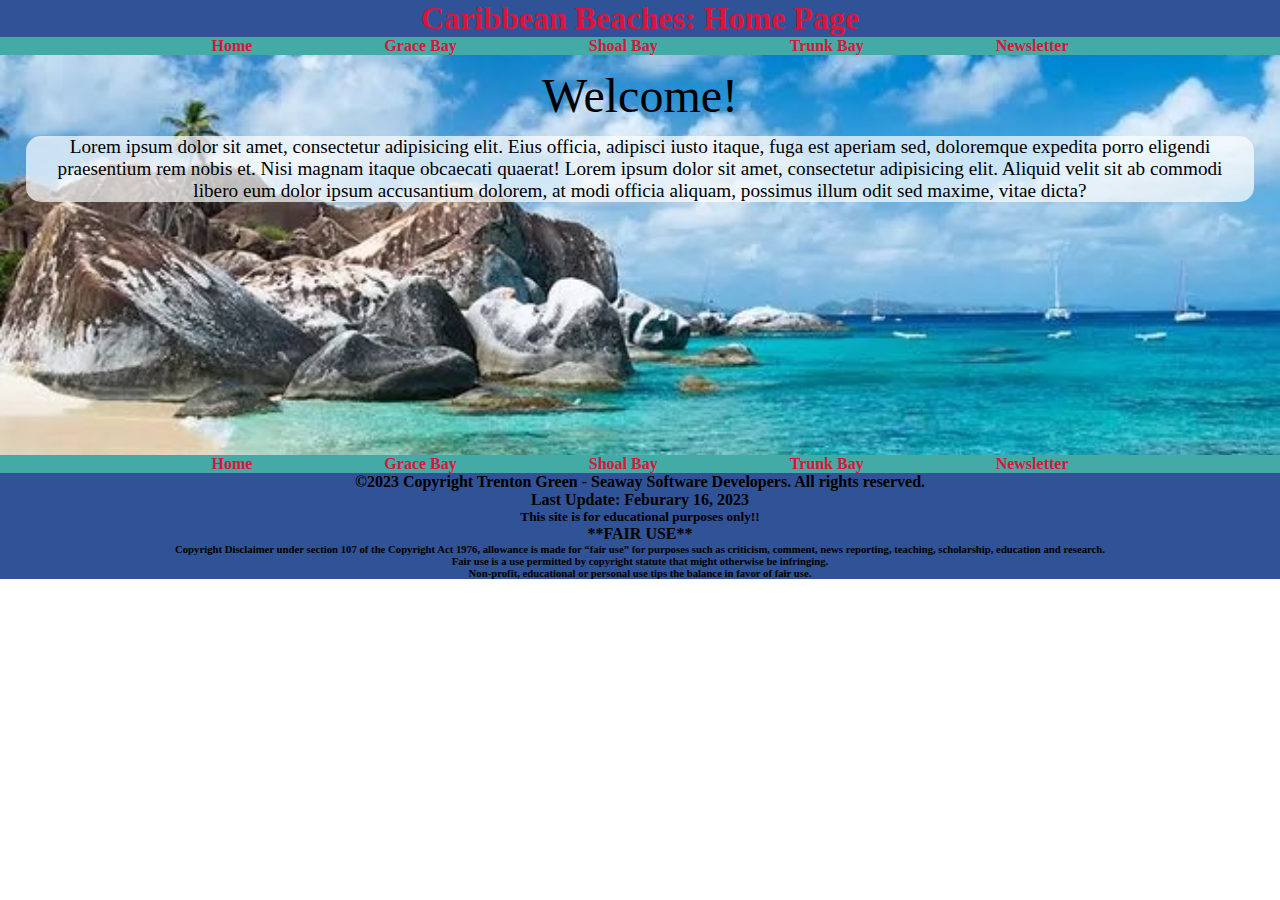
<file: index.html>
<!doctype html>
<html>
<head>
<meta charset="UTF-8">
<title>Carribean</title>
    <link rel="stylesheet" href="css/styles.css">
<meta name="viewport" content="width=device-width, initial-scale=1">
</head>
<!-- Never gonna give you up -->
<body>
    <header>
        <h1>Caribbean Beaches: Home Page</h1>
    </header>
    
    <section>
    <nav>
        <ul>
			<li><a href="index.html">Home</a></li>
			<li><a href="grace_bay.html">Grace Bay</a></li>
			<li><a href="shoal_bay.html">Shoal Bay</a></li>
			<li><a href="trunk_bay.html">Trunk Bay</a></li>
			<li><a href="newsletter.html">Newsletter</a></li>
        </ul>
    </nav>
	</section>
    
   
    
    
    <main class="home">
		<blockquote>Welcome!</blockquote>
		<p>Lorem ipsum dolor sit amet, consectetur adipisicing elit. Eius officia, adipisci iusto itaque, fuga est aperiam sed, doloremque expedita porro eligendi praesentium rem nobis et. Nisi magnam itaque obcaecati quaerat! Lorem ipsum dolor sit amet, consectetur adipisicing elit. Aliquid velit sit ab commodi libero eum dolor ipsum accusantium dolorem, at modi officia aliquam, possimus illum odit sed maxime, vitae dicta?
		</p>
	</main>
    
    
    
    <footer>
	<section>
		 <nav>
        <ul>
            <li><a href="index.html">Home</a></li>
            <li><a href="grace_bay.html">Grace Bay</a></li>
            <li><a href="shoal_bay.html">Shoal Bay</a></li>
            <li><a href="trunk_bay.html">Trunk Bay</a></li>
            <li><a href="newsletter.html">Newsletter</a></li>
        </ul>
    </nav>
</section>
     <h4>&copy;2023 Copyright Trenton Green - Seaway Software Developers. All rights reserved.</h4>
        <h4>Last Update: Feburary 16, 2023</h4>
        <h5>This site is for educational purposes only!!</h5>
<h4>**FAIR USE**</h4>

<h6>Copyright Disclaimer under section 107 of the Copyright Act 1976, allowance is made for “fair use” for purposes such as criticism, comment, news reporting, teaching, scholarship, education and research.<br>Fair use is a use permitted by copyright statute that might otherwise be infringing. <br>Non-profit, educational or personal use tips the balance in favor of fair use. </h6>
    </footer>
    
</body>
</html>
</file>
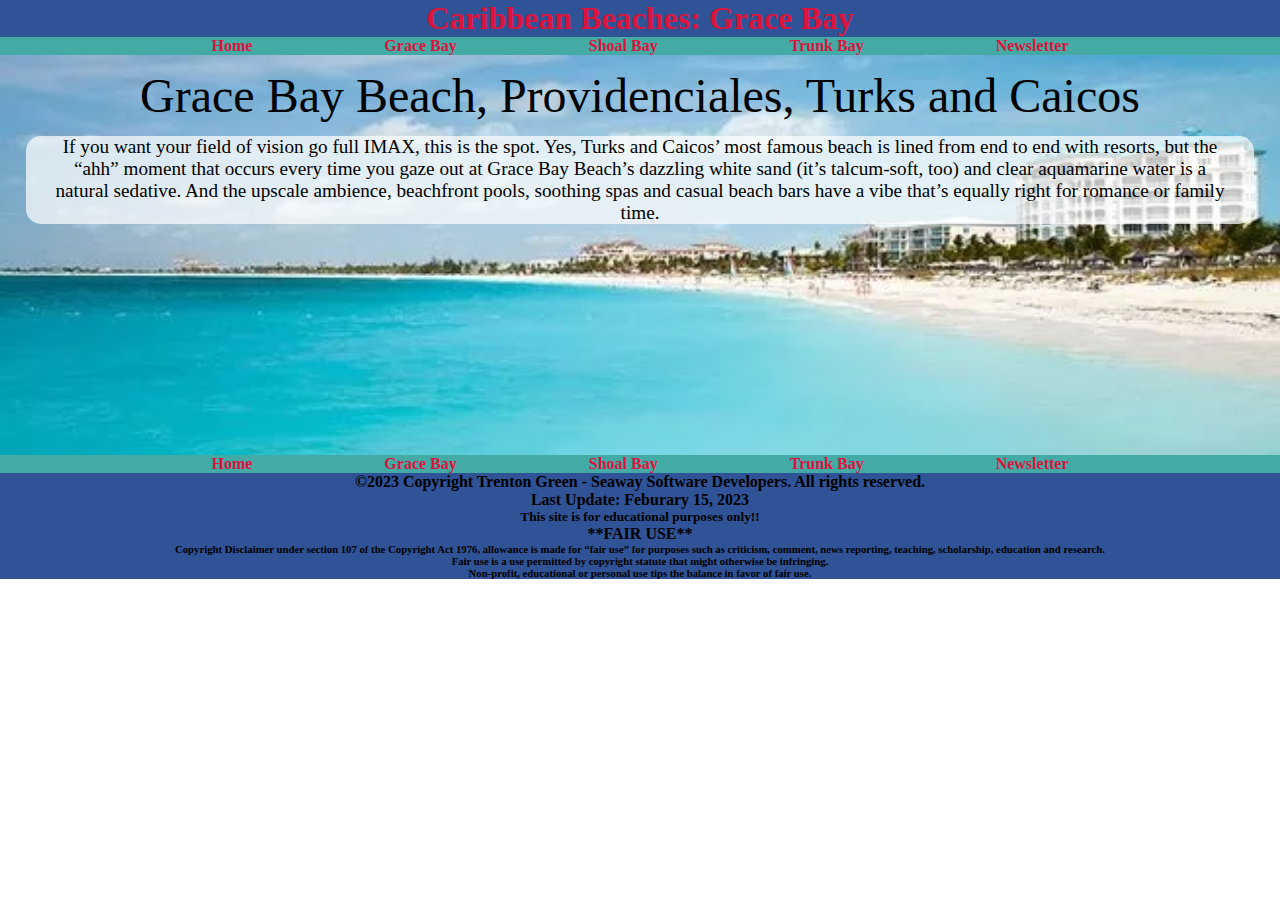
<file: grace_bay.html>
<!doctype html>
<html>
<head>
<meta charset="UTF-8">
<title>Carribean</title>
    <link rel="stylesheet" href="css/styles.css">
<meta name="viewport" content="width=device-width, initial-scale=1">
</head>
<!-- Never gonna let you down -->
<body>
    <header>
        <h1>Caribbean Beaches: Grace Bay</h1>
    </header>
    
    
    <section>
    <nav>
        <ul>
			<li><a href="index.html">Home</a></li>
			<li><a href="grace_bay.html">Grace Bay</a></li>
			<li><a href="shoal_bay.html">Shoal Bay</a></li>
			<li><a href="trunk_bay.html">Trunk Bay</a></li>
			<li><a href="newsletter.html">Newsletter</a></li>
        </ul>
    </nav>
	</section>
    
    
    
    <main class="grace">
		<blockquote>Grace Bay Beach, Providenciales, Turks and Caicos</blockquote>
		<p>If you want your field of vision go full IMAX, this is the spot. Yes, Turks and Caicos’ most famous beach is lined from end to end with resorts, but the “ahh” moment that occurs every time you gaze out at Grace Bay Beach’s dazzling white sand (it’s talcum-soft, too) and clear aquamarine water is a natural sedative. And the upscale ambience, beachfront pools, soothing spas and casual beach bars have a vibe that’s equally right for romance or family time.
		</p>
	</main>
    
    
    
    <footer>
		
		 <section>
    <nav>
        <ul>
			<li><a href="index.html">Home</a></li>
			<li><a href="grace_bay.html">Grace Bay</a></li>
			<li><a href="shoal_bay.html">Shoal Bay</a></li>
			<li><a href="trunk_bay.html">Trunk Bay</a></li>
			<li><a href="newsletter.html">Newsletter</a></li>
        </ul>
    </nav>
	</section>
        
     <h4>&copy;2023 Copyright Trenton Green - Seaway Software Developers. All rights reserved.</h4>
        <h4>Last Update: Feburary 15, 2023</h4>
        <h5>This site is for educational purposes only!!</h5>
<h4>**FAIR USE**</h4>

<h6>Copyright Disclaimer under section 107 of the Copyright Act 1976, allowance is made for “fair use” for purposes such as criticism, comment, news reporting, teaching, scholarship, education and research.<br>Fair use is a use permitted by copyright statute that might otherwise be infringing. <br>Non-profit, educational or personal use tips the balance in favor of fair use. </h6>
    </footer>
    
</body>
</html>
</file>
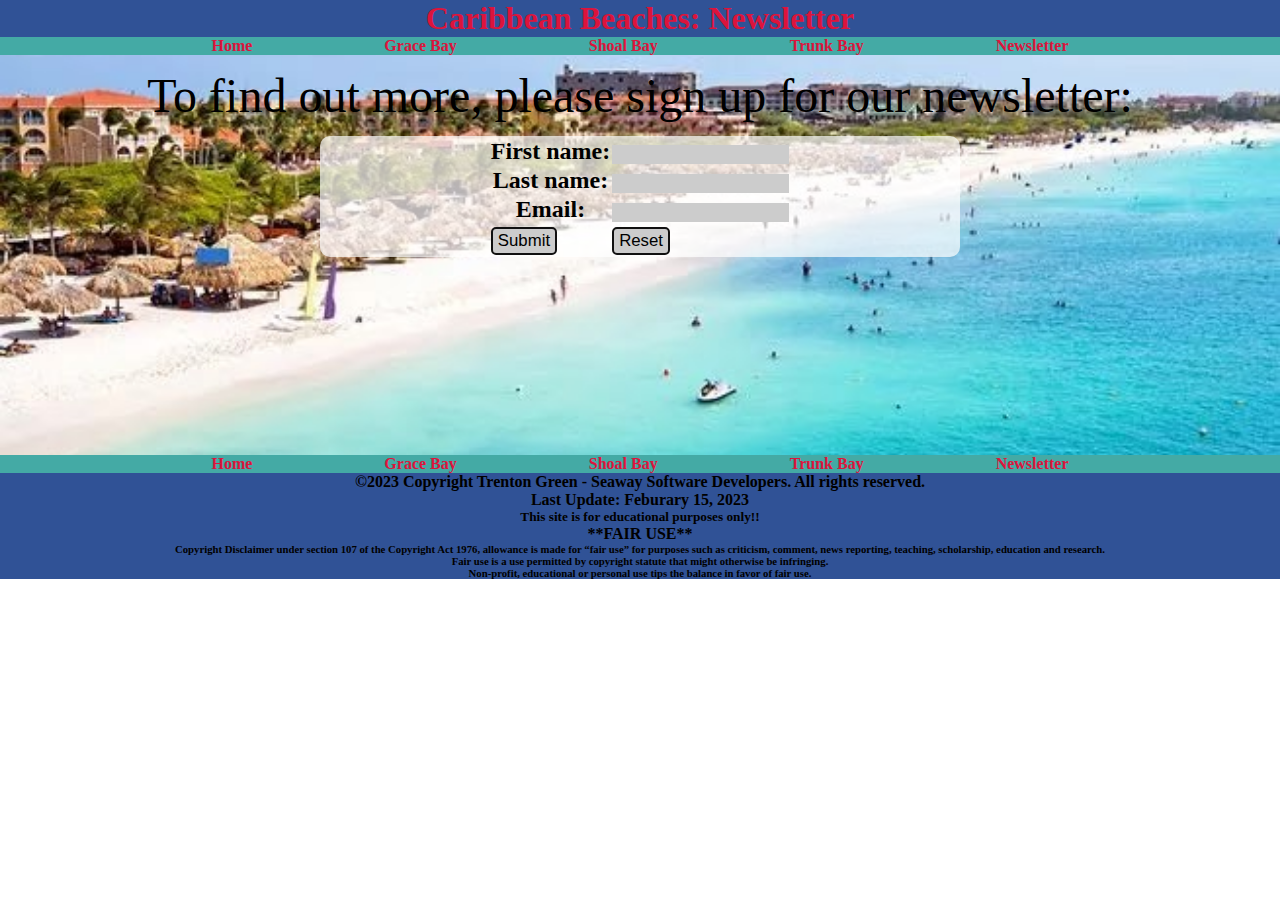
<file: newsletter.html>
<!doctype html>
<html>
<head>
<meta charset="UTF-8">
<title>Carribean</title>
    <link rel="stylesheet" href="css/styles.css">
<meta name="viewport" content="width=device-width, initial-scale=1">
</head>

<body>
    <header>
        <h1>Caribbean Beaches: Newsletter</h1>
    </header>
    
    
    <section>
    <nav>
        <ul>
			<li><a href="index.html">Home</a></li>
			<li><a href="grace_bay.html">Grace Bay</a></li>
			<li><a href="shoal_bay.html">Shoal Bay</a></li>
			<li><a href="trunk_bay.html">Trunk Bay</a></li>
			<li><a href="newsletter.html">Newsletter</a></li>
        </ul>
    </nav>
	</section>
    
    
    
    <main class="news" >
		
		<blockquote>To find out more, please sign up for our newsletter:</blockquote>
		
		<form>
		<table>
		<tr>
			<th> <label for="fname">First name:</label></th>
			<td><input type="text" id="fname" name="fname" required></td>
		</tr>
		<tr>
			<th><label for="lname">Last name:</label></th>
			<td><input type="text" id="lname" name="lname" required></td>
		</tr>
		<tr>
			<th><label for="email">Email:</label></th>
			<td><input type="email" id="email" name="email" required></td>
		</tr>
		<tr>
			<td><input type="submit" id="submit" value="Submit" class="btn"></td>
			<td><input type="reset" class="btn"></td>
		</tr>
	</table>
			</form>	
	</main>
    
    
    
    <footer>
		
		 <section>
    <nav>
        <ul>
			<li><a href="index.html">Home</a></li>
			<li><a href="grace_bay.html">Grace Bay</a></li>
			<li><a href="shoal_bay.html">Shoal Bay</a></li>
			<li><a href="trunk_bay.html">Trunk Bay</a></li>
			<li><a href="newsletter.html">Newsletter</a></li>
        </ul>
    </nav>
	</section>
        
     <h4>&copy;2023 Copyright Trenton Green - Seaway Software Developers. All rights reserved.</h4>
        <h4>Last Update: Feburary 15, 2023</h4>
        <h5>This site is for educational purposes only!!</h5>
<h4>**FAIR USE**</h4>

<h6>Copyright Disclaimer under section 107 of the Copyright Act 1976, allowance is made for “fair use” for purposes such as criticism, comment, news reporting, teaching, scholarship, education and research.<br>Fair use is a use permitted by copyright statute that might otherwise be infringing. <br>Non-profit, educational or personal use tips the balance in favor of fair use. </h6>
    </footer>
    
</body>
</html>
</file>
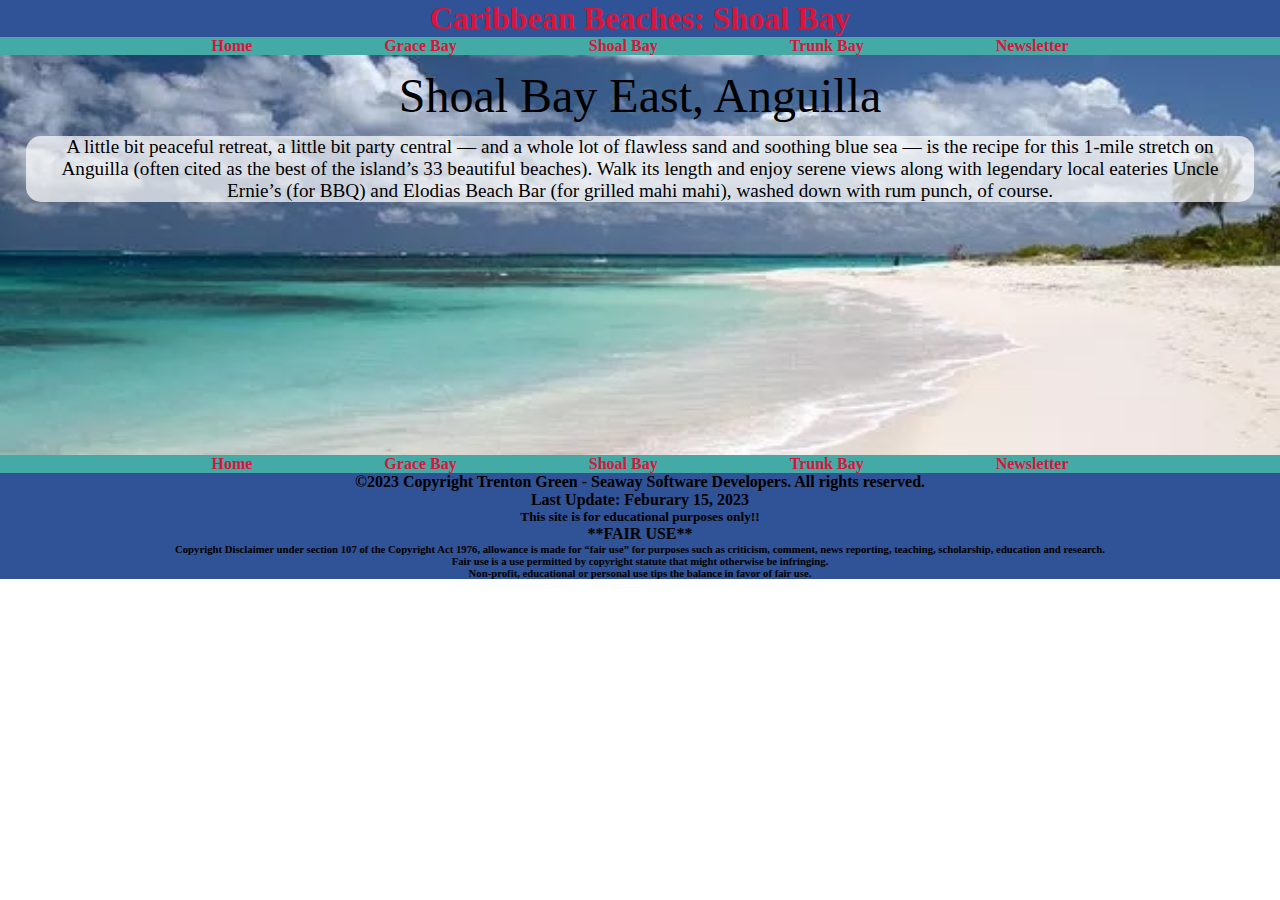
<file: shoal_bay.html>
<!doctype html>
<html>
<head>
<meta charset="UTF-8">
<title>Carribean</title>
    <link rel="stylesheet" href="css/styles.css">
<meta name="viewport" content="width=device-width, initial-scale=1">
</head>
<!-- Never gonna run around and desert you -->
<body>
    <header>
        <h1>Caribbean Beaches: Shoal Bay</h1>
    </header>
    
    
    <section>
    <nav>
        <ul>
			<li><a href="index.html">Home</a></li>
			<li><a href="grace_bay.html">Grace Bay</a></li>
			<li><a href="shoal_bay.html">Shoal Bay</a></li>
			<li><a href="trunk_bay.html">Trunk Bay</a></li>
			<li><a href="newsletter.html">Newsletter</a></li>
        </ul>
    </nav>
	</section>
    
    
    
   <main class="shoal">
		<blockquote>Shoal Bay East, Anguilla</blockquote>
		<p>A little bit peaceful retreat, a little bit party central — and a whole lot of flawless sand and soothing blue sea — is the recipe for this 1-mile stretch on Anguilla (often cited as the best of the island’s 33 beautiful beaches). Walk its length and enjoy serene views along with legendary local eateries Uncle Ernie’s (for BBQ) and Elodias Beach Bar (for grilled mahi mahi), washed down with rum punch, of course.
		</p>
	</main>
    
    
    
    <footer>
		
		 <section>
    <nav>
        <ul>
			<li><a href="index.html">Home</a></li>
			<li><a href="grace_bay.html">Grace Bay</a></li>
			<li><a href="shoal_bay.html">Shoal Bay</a></li>
			<li><a href="trunk_bay.html">Trunk Bay</a></li>
			<li><a href="newsletter.html">Newsletter</a></li>
        </ul>
    </nav>
	</section>
        
     <h4>&copy;2023 Copyright Trenton Green - Seaway Software Developers. All rights reserved.</h4>
        <h4>Last Update: Feburary 15, 2023</h4>
        <h5>This site is for educational purposes only!!</h5>
<h4>**FAIR USE**</h4>

<h6>Copyright Disclaimer under section 107 of the Copyright Act 1976, allowance is made for “fair use” for purposes such as criticism, comment, news reporting, teaching, scholarship, education and research.<br>Fair use is a use permitted by copyright statute that might otherwise be infringing. <br>Non-profit, educational or personal use tips the balance in favor of fair use. </h6>
    </footer>
    
</body>
</html>
</file>
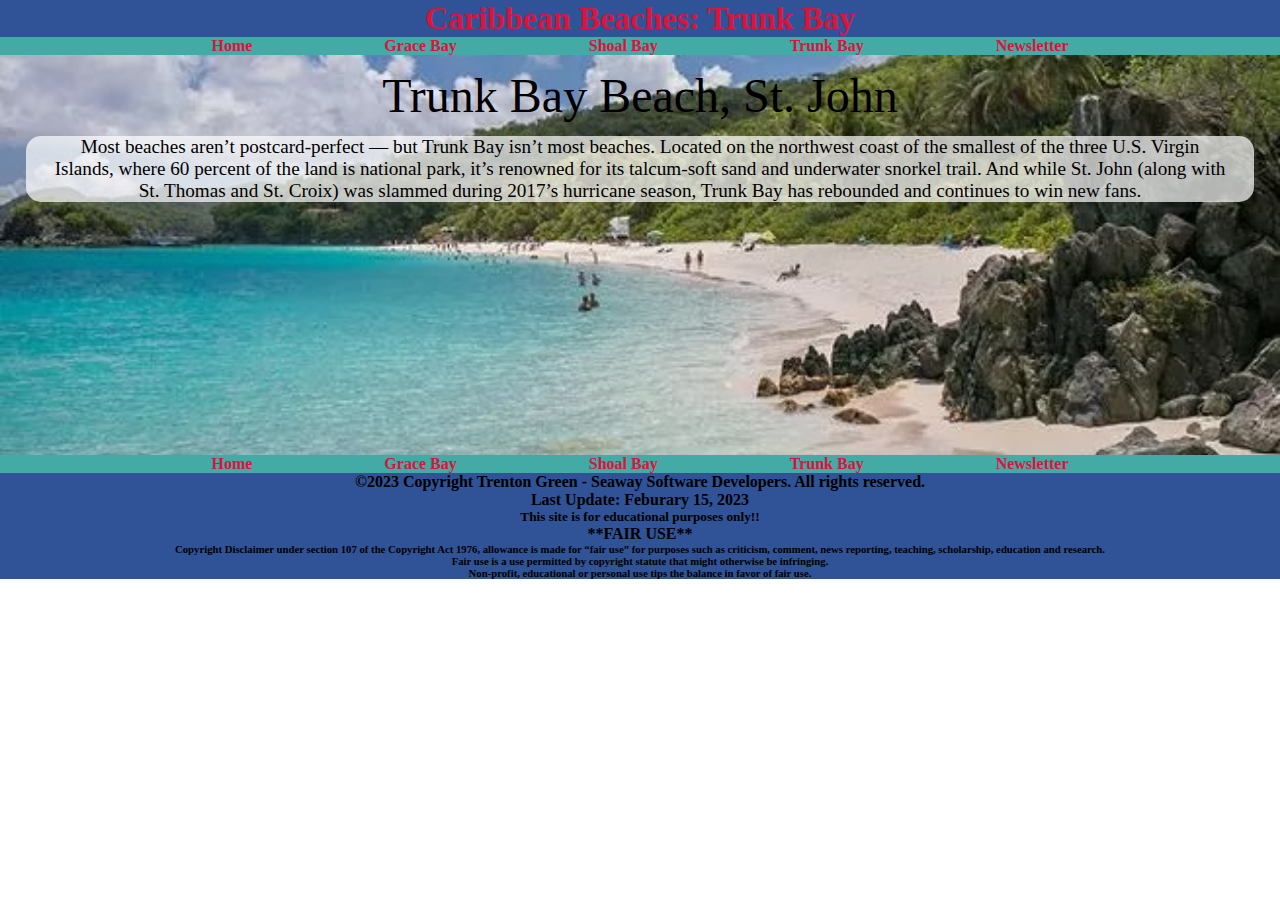
<file: trunk_bay.html>
<!doctype html>
<html>
<head>
<meta charset="UTF-8">
<title>Carribean</title>
    <link rel="stylesheet" href="css/styles.css">
<meta name="viewport" content="width=device-width, initial-scale=1">
</head>
<!-- Never gonna make you cry, never gonna say goodbye -->
<body>
    <header>
        <h1>Caribbean Beaches: Trunk Bay</h1>
    </header>
    
    
    <section>
    <nav>
        <ul>
			<li><a href="index.html">Home</a></li>
			<li><a href="grace_bay.html">Grace Bay</a></li>
			<li><a href="shoal_bay.html">Shoal Bay</a></li>
			<li><a href="trunk_bay.html">Trunk Bay</a></li>
			<li><a href="newsletter.html">Newsletter</a></li>
        </ul>
    </nav>
	</section>
    
    
    
    <main class="trunk">
		<blockquote>Trunk Bay Beach, St. John</blockquote>
		<p>Most beaches aren’t postcard-perfect — but Trunk Bay isn’t most beaches. Located on the northwest coast of the smallest of the three U.S. Virgin Islands, where 60 percent of the land is national park, it’s renowned for its talcum-soft sand and underwater snorkel trail. And while St. John (along with St. Thomas and St. Croix) was slammed during 2017’s hurricane season, Trunk Bay has rebounded and continues to win new fans.
		</p>
	</main>
    
    
    
    <footer>
		
		 <section>
    <nav>
        <ul>
			<li><a href="index.html">Home</a></li>
			<li><a href="grace_bay.html">Grace Bay</a></li>
			<li><a href="shoal_bay.html">Shoal Bay</a></li>
			<li><a href="trunk_bay.html">Trunk Bay</a></li>
			<li><a href="newsletter.html">Newsletter</a></li>
        </ul>
    </nav>
	</section>
        
     <h4>&copy;2023 Copyright Trenton Green - Seaway Software Developers. All rights reserved.</h4>
        <h4>Last Update: Feburary 15, 2023</h4>
        <h5>This site is for educational purposes only!!</h5>
<h4>**FAIR USE**</h4>

<h6>Copyright Disclaimer under section 107 of the Copyright Act 1976, allowance is made for “fair use” for purposes such as criticism, comment, news reporting, teaching, scholarship, education and research.<br>Fair use is a use permitted by copyright statute that might otherwise be infringing. <br>Non-profit, educational or personal use tips the balance in favor of fair use. </h6>
    </footer>
    
</body>
</html>
</file>
<file: css/styles.css>
/* CSS Document */

* {
    padding: 0;
    margin: 0;
    border: 0;
}

body {
	
}

h1 {
    background-color:#305296;
    text-align: center;
    color: crimson;
	font-family: "Baskerville", "Palatino Linotype", "Palatino", "Century Schoolbook L", "Times New Roman", "serif";
}

section {
	background-color: #44AAA5;

}

nav {
    background-color:transparent;
	opacity: inherit;
}

nav ul {
    color: #426AC3;
    list-style-type: none;
    text-align: center;
}

nav li {
    color: #F5B61A;
    display: inline;
}

nav li a {
    color: crimson;
	font-weight: bolder;
    text-decoration: none;
    padding: 5%;
	opacity: inherit;
	font-family: Baskerville, "Palatino Linotype", Palatino, "Century Schoolbook L", "Times New Roman", "serif";
}

nav li:hover {
    
}

.home {
	min-height: 400px;
	width: 100%;
	background-image: url("../images/home_Beach.jpg");
	background-repeat: no-repeat;
	background-size: cover;
	background-position:50% 50%;
}

main p {
	padding: 0 2%;
	margin: 0 2%;
	text-align: center;
	background-color: rgb(256, 256, 256, 70%);
	font-size: 1.2em;
	padding-top: auto;
	border-radius: 15px;
}

.grace {
	min-height: 400px;
	width: 100%;
	background-image: url("../images/GraceBayBeach.jpg");
	background-repeat: no-repeat;
	background-size: cover;
	background-position:50% 50%;
}

.shoal {
	min-height: 400px;
	width: 100%;
	background-image: url("../images/ShoalBayEast.jpg");
	background-repeat: no-repeat;
	background-size: cover;
	background-position:50% 50%;
}

.trunk {
	min-height: 400px;
	width: 100%;
	background-image: url("../images/trunkBayBeach.jpg");
	background-repeat: no-repeat;
	background-size: cover;
	background-position:50% 50%;
}

.news {
	min-height: 400px;
	width: 100%;
	background-image: url("../images/newsletter_Beach.jpg");
	background-repeat: no-repeat;
	background-size: cover;
	background-position:50% 50%;
}

table {
	margin: 0 auto;
}

input {
	padding: 2px 0;
	background-color: #ccc;
}

form {
	background-color: rgb(256, 256, 256, 70%);
	width: 50%;
	margin: 0 auto;
	font-size: 1.5em;
	border-radius: 10px;
}

.btn {
	font-size: .7em;
	padding: 2px 5px;
	border: 2px solid #111;
	border-radius: 5px;
}


blockquote {
	font-size: 3em;
	text-align: center;
	padding: 1%;
}

footer {
    background-color: #305296;
    text-align: center;
}

.nbg {
}
</file>
